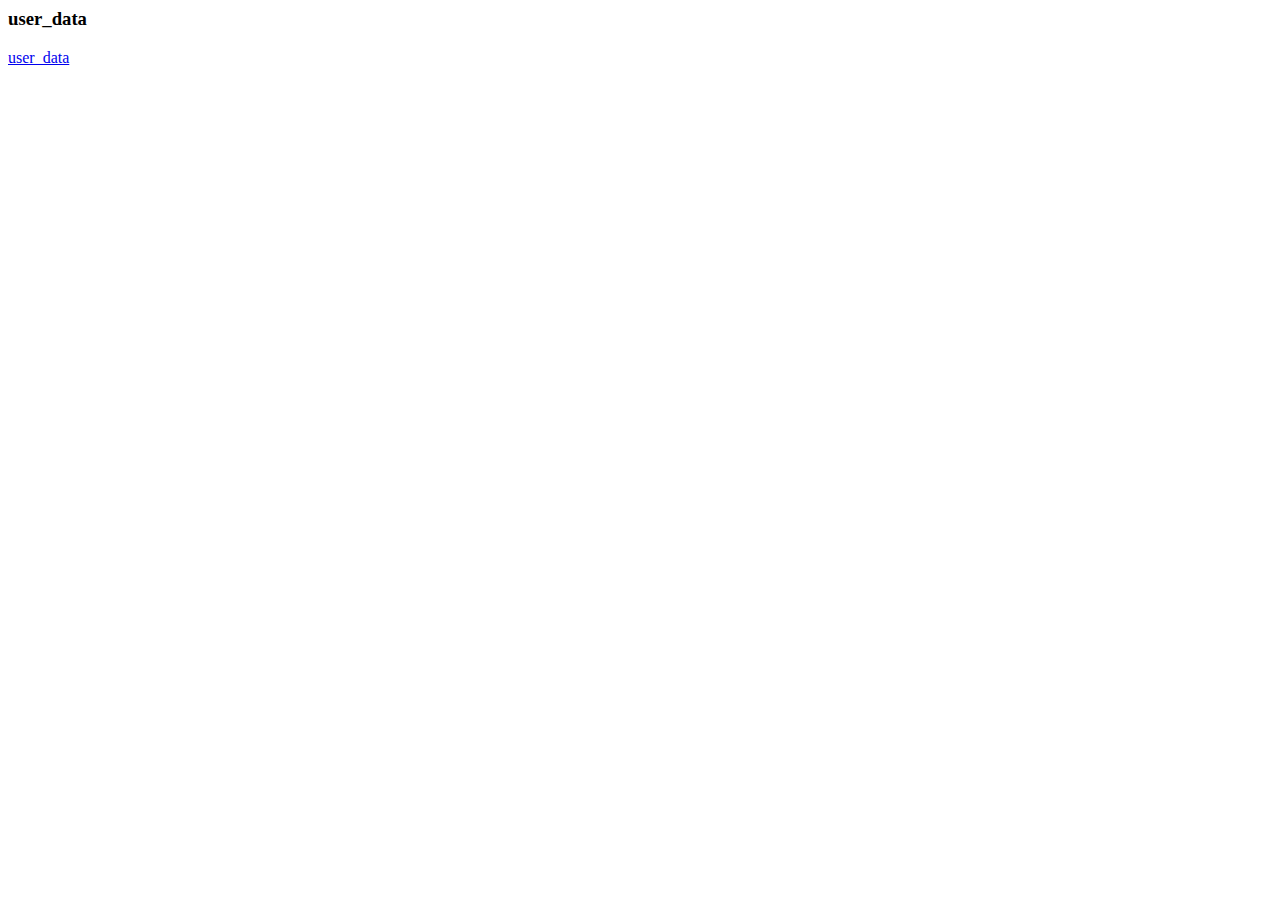
<file: datasets/user_data.html>
<!DOCTYPE NETSCAPE-Bookmark-file-1>
<!-- This is an automatically generated file.
It will be read and overwritten.
DO NOT EDIT! -->
<META HTTP-EQUIV="Content-Type" CONTENT="text/html; charset=UTF-8">
<TITLE>Shortcut</TITLE>
<DL><p>
  <DT><H3>user_data</H3>
  <DL><p>
    <DT><A HREF="https://drive.google.com/open?id=1ikWekra2-w8lFmcK6e1wYC6bS0kf77G-" ADD_DATE="1654215164">user_data</A>
  </DL><p>
</DL><p>
</file>
